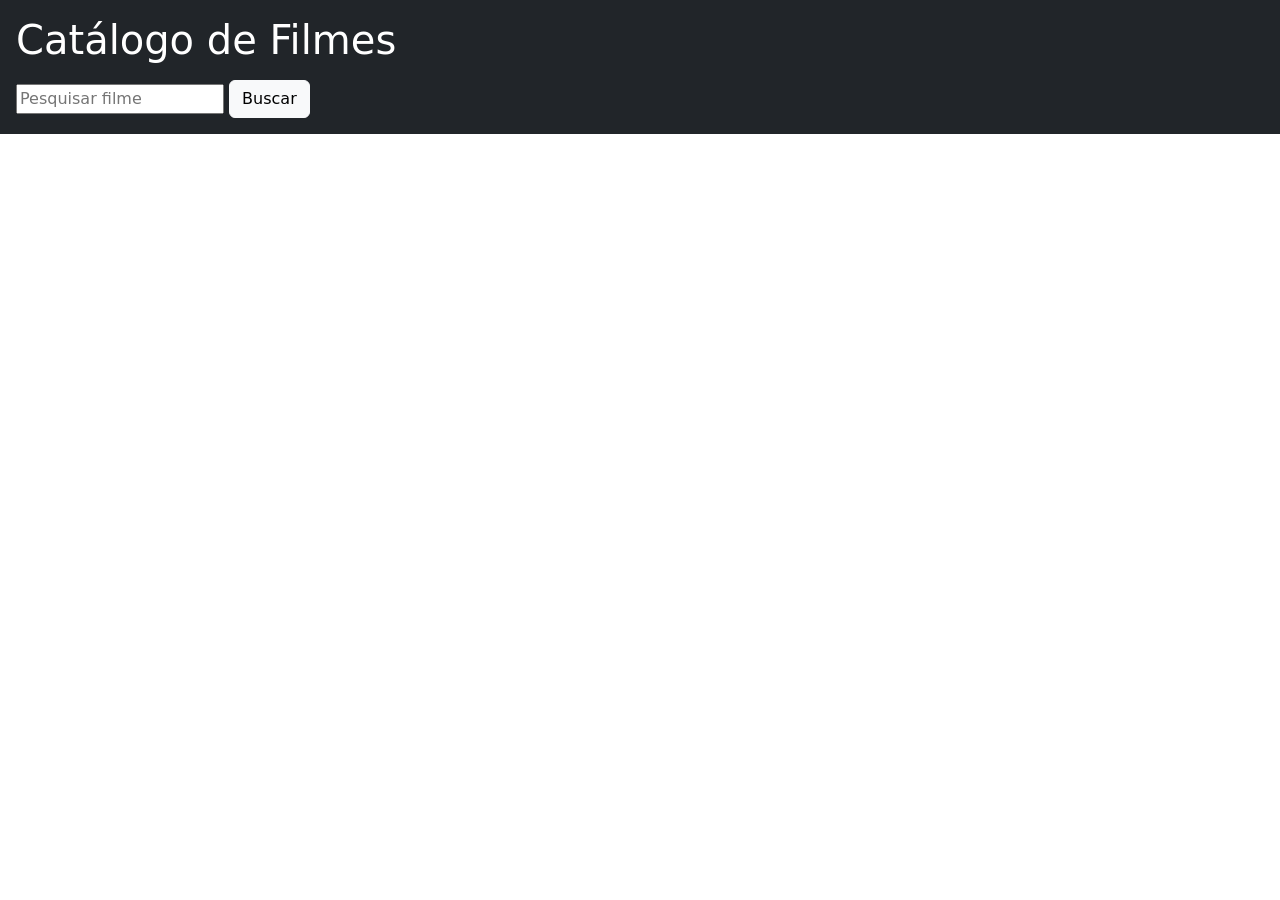
<file: 26.05/index.html>
<!DOCTYPE html>
<html lang="pt-BR">

<head>

<meta charset="UTF-8">

<meta name="viewport"
content="width=device-width, initial-scale=1.0">

<title>Catálogo de Filmes</title>

<link href=
"https://cdn.jsdelivr.net/npm/bootstrap@5.3.0/dist/css/bootstrap.min.css"
rel="stylesheet">

</head>

<body>

<header class="bg-dark text-white p-3">

<h1>
Catálogo de Filmes
</h1>

<nav class="mt-3">

<input
type="text"
id="busca"
placeholder="Pesquisar filme"
>

<button
onclick="filtrar()"
class="btn btn-light"
>

Buscar

</button>

</nav>

</header>

<div

id="resultado"

class="
m-3
d-flex
flex-wrap
justify-content-evenly
gap-3
"

>

</div>

<script src="script.js"></script>

</body>

</html>
</file>
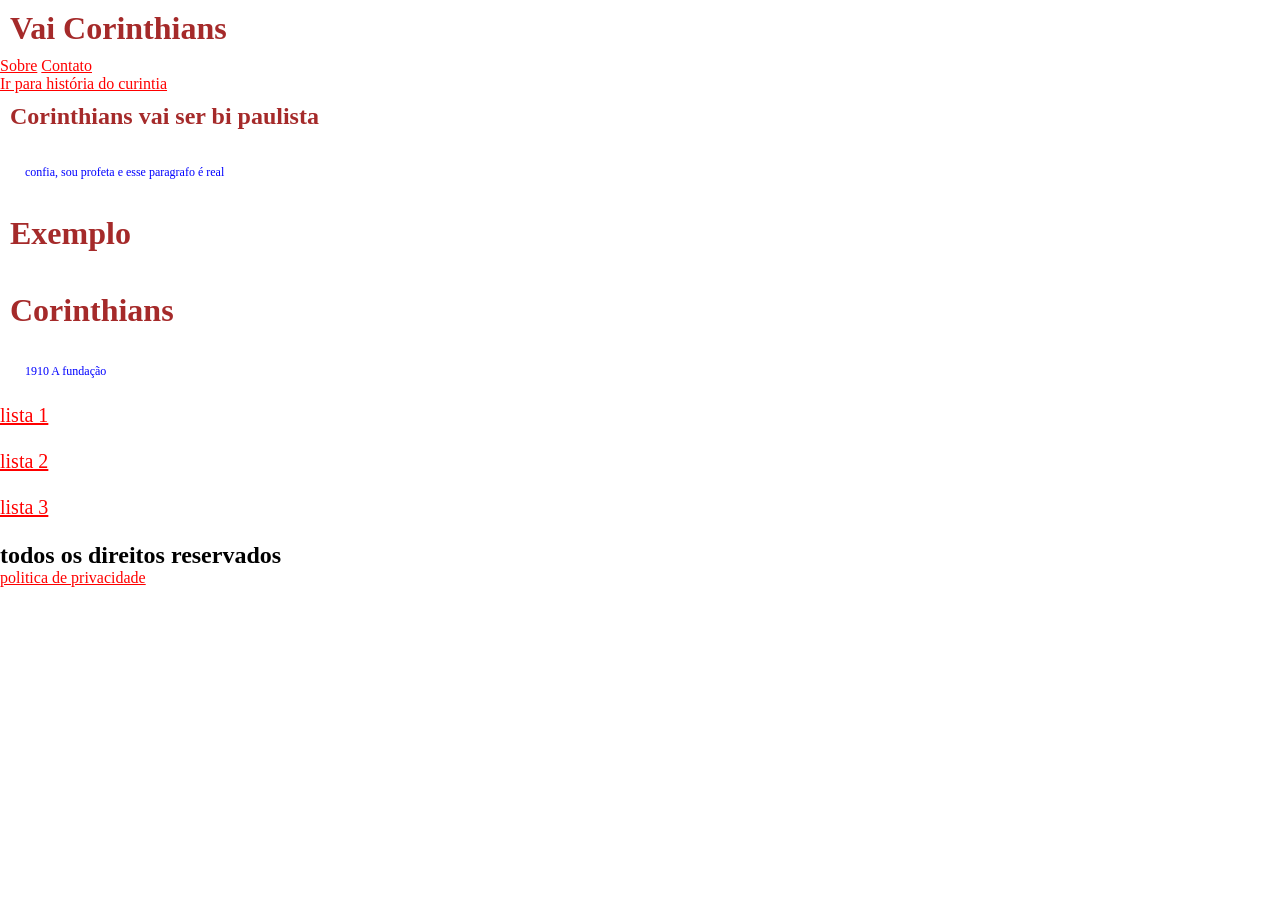
<file: atividade2/index.html>
<!DOCTYPE html>
<html lang="pt-br">
<head>
    <meta charset="UTF-8">
    <meta name="viewport" content="width=device-width, initial-scale=1.0">
    <title>A</title>
    <link rel= "stylesheet" href="css/exemplo1_css.css">

</head>
<body>
  <header>
    <h1>Vai Corinthians</h1>
    <nav>
        <a href='https://pt.wikipedia.org/wiki/Sport_Club_Corinthians_Paulista'>Sobre</a> 
        <a href='https://www.meutimao.com.br/'>Contato</a> 
    </nav>
        <a href="#sccp">Ir para história do curintia</a>

    <article>
    <h1>Corinthians vai ser bi paulista</h1>
    <p>confia, sou profeta e esse paragrafo é real </p>
    </article>


    <h1>Exemplo<h1>

    
    <h1 id ='sccp'>Corinthians</h1>
    <P>1910 A fundação
  </header>
    

  <dl> <!-- Definition List --> 
    <dt><a href="page.html">lista 1</a></dt> <!-- Definition Term --> 
    <dd>corinthians + biblia</dd>     
    <!-- Definition Description --> 
    </dl>

  <dl> <!-- Definition List --> 
    <dt><a href="page2.html">lista 2</a></dt> <!-- Definition Term --> 
    <dd>escudo do maior</dd>     
    <!-- Definition Description --> 
    </dl>

  <dl> <!-- Definition List --> 
    <dt><a href="page3.html">lista 3</a></dt> <!-- Definition Term --> 
    <dd>cr7 no corinthians</dd>     
    <!-- Definition Description --> 
    </dl>

    <footer>
    <h2>todos os direitos reservados</h2>
    <a href='https://politicaprivacidade.com/'>politica de privacidade</a> 
    
    </footer>


</body>
</html>
</file>
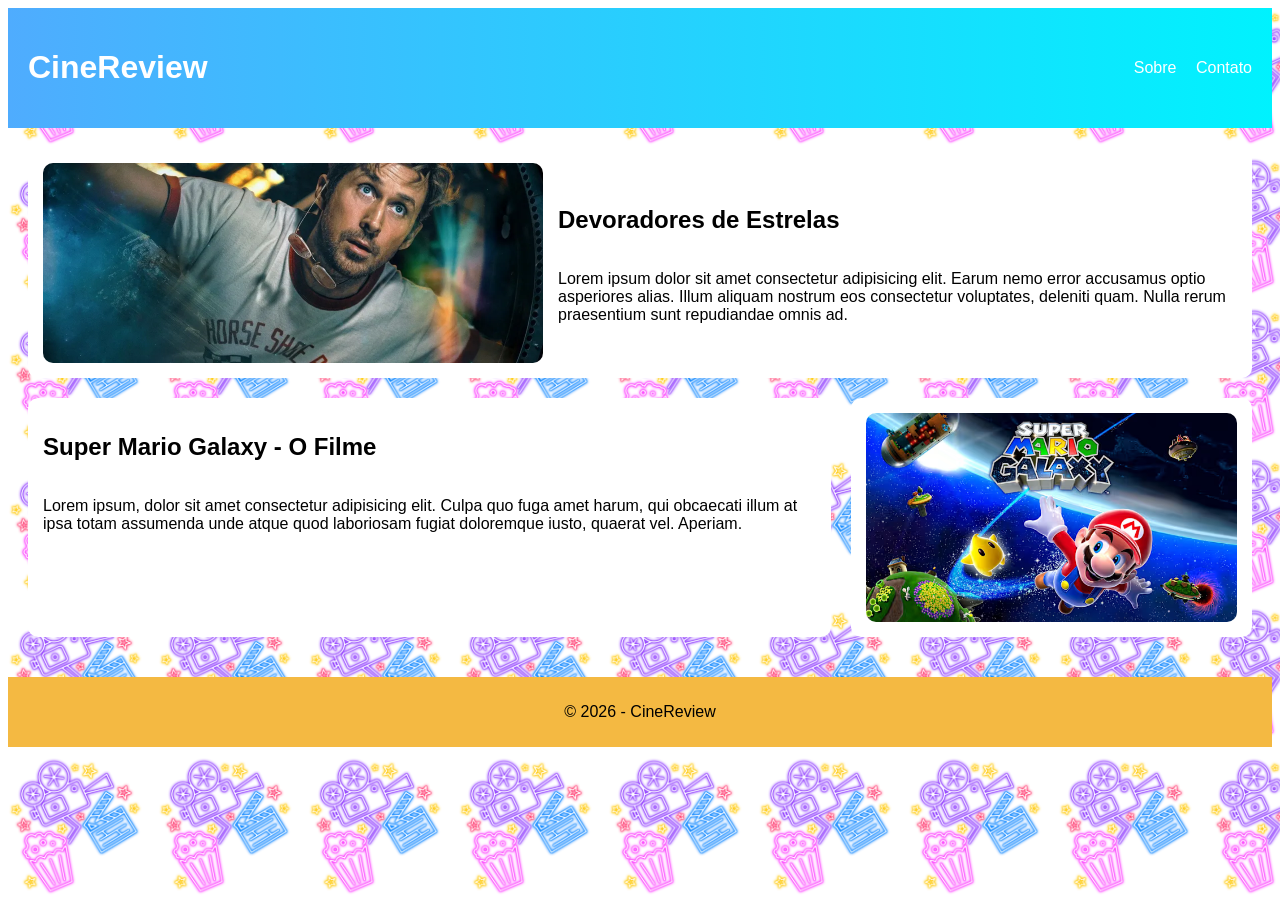
<file: website_atividade_ariadne/index.html>
<!DOCTYPE html>
<html lang="pt-br">
<head>
    <meta charset="UTF-8">
    <title>CineReview</title>
    <link rel="stylesheet" href="style.css">
</head>
<body>

    <!-- HEADER -->
    <header>
        <h1>CineReview</h1>
        <nav>
            <a href="#">Sobre</a>
            <a href="#">Contato</a>
        </nav>
    </header>

    <!-- CONTAINER -->
    <main class="container">

        <!-- CARD PRINCIPAL -->
        <section class="card principal">
            <img src="fotos/devoradores.webp" alt="Filme">
            <div class="texto">
                <h2>Devoradores de Estrelas</h2>
                <p>
                    Lorem ipsum dolor sit amet consectetur adipisicing elit. Earum nemo error accusamus optio asperiores alias. Illum aliquam nostrum eos consectetur voluptates, deleniti quam. Nulla rerum praesentium sunt repudiandae omnis ad.
                </p>
            </div>
        </section>

        <!-- CARD SECUNDÁRIO 1 -->
        <section class="card">
            <div class="texto">
                <h2>Super Mario Galaxy - O Filme</h2>
                <p>
                    Lorem ipsum, dolor sit amet consectetur adipisicing elit. Culpa quo fuga amet harum, qui obcaecati illum at ipsa totam assumenda unde atque quod laboriosam fugiat doloremque iusto, quaerat vel. Aperiam.
                </p>
            </div>
        </section>

        <!-- CARD SECUNDÁRIO 2 -->
        <section class="card imagem-direita">
            <img src="fotos/supermario.avif" alt="Mario">
        </section>
    </main>
    <footer>
        <p>© 2026 - CineReview</p>
    </footer>

</body>
</html>
</file>
<file: atividade2/css/exemplo1_css.css>
*{
    margin: 0px;
    
}

p {
    color: blue;
    padding: 25px;
    font-size: 12px;

}

h1 {
    color: brown;
    padding: 10px;
}

dl {
    color: rgb(255, 255, 255);
    font-size: 20px;
}

a {
    color: red;
}
</file>
<file: website_atividade_ariadne/style.css>
html{
    height: 100%;
}
body {
    font-family: Arial, sans-serif;
    background-image: url(fotos/cinema.png);
    background-size: 150px;
    height: 100%;
}
main{
    flex: 1;
}

/* HEADER (FLEX) */
header {
    display: flex;
    justify-content: space-between;
    align-items: center;
    background: linear-gradient(to right, #4facfe, #00f2fe);
    padding: 20px;
    color: white;
}

header nav a {
    margin-left: 15px;
    color: white;
    text-decoration: none;
}

/* GRID PRINCIPAL */
.container {
    display: grid;
    grid-template-columns: 2fr 1fr;
    gap: 20px;
    padding: 20px;
}

/* CARD */
.card {
    background: white;
    padding: 15px;
    border-radius: 10px;
}

/* CARD PRINCIPAL (FLEX) */
.principal {
    display: flex;
    gap: 15px;
    grid-column: span 2;
}

.principal img {
    width: 500px;
    border-radius: 10px;
}

.texto {
    display: flex;
    flex-direction: column;
    justify-content: center;
}

/* IMAGEM DIREITA */
.imagem-direita {
    display: flex;
    justify-content: center;
    align-items: center;
}

.imagem-direita img {
    width: 100%;
    border-radius: 10px;
}

/* FOOTER */
footer {
    text-align: center;
    background: #f4b942;
    padding: 10px;
    margin-top: 20px;
}
</file>
